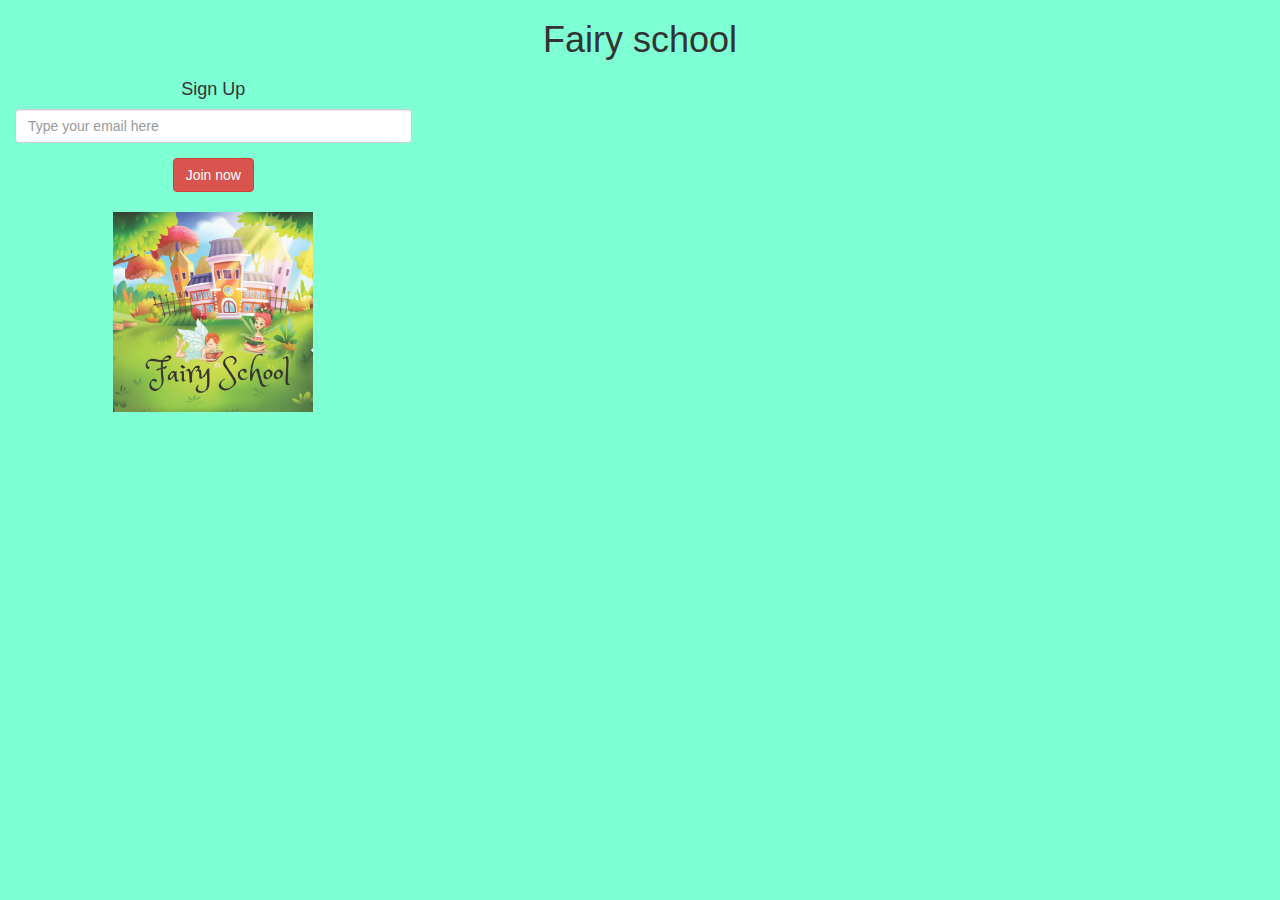
<file: index.html>
<html>
<html>
<head>
	<title>Fairy school</title>
<link href="https://fonts.googleapis.com/css?family=Yeon+Sung&display=swap" rel="stylesheet"><meta name="viewport" content="width=device-width, initial-scale=1">

<link rel="stylesheet" href="https://maxcdn.bootstrapcdn.com/bootstrap/3.4.0/css/bootstrap.min.css">
<script src="https://ajax.googleapis.com/ajax/libs/jquery/3.4.1/jquery.min.js"></script>
<script src="https://maxcdn.bootstrapcdn.com/bootstrap/3.4.0/js/bootstrap.min.js"></script>

<link rel="stylesheet" type="text/css" href="style.css">
</head>
<body>
<center>
	<div id="mainDiv">
	<h1 class="header">	
		Fairy school	<sup>
	</sup>
</h1>
	<div class="col-lg-4 col-md-6 col-sm-6 col-xs-11 login_div">
		<h4 >Sign Up</h4>
		<div class="form-group">
<input type="text" id="userInput" placeholder="Type your email here" class="form-control">
		</div>
		<button onclick="AddUser()" id="login_button" class="btn btn-danger"> Join now </button>
		<br><br>
		<img src="fairy school .jpeg">
	</div></div>
</center>
</body>
<script src="main.js"></script>
</html>
</file>
<file: style.css>
body{
background-color:aquamarine;

}

img{
    width:200px;
    height:200;
}

#mainDiv{
    text-align: center;
}

#userName{
    color:darkblue;
}

.userTick{
    width:50px;
}
</file>
